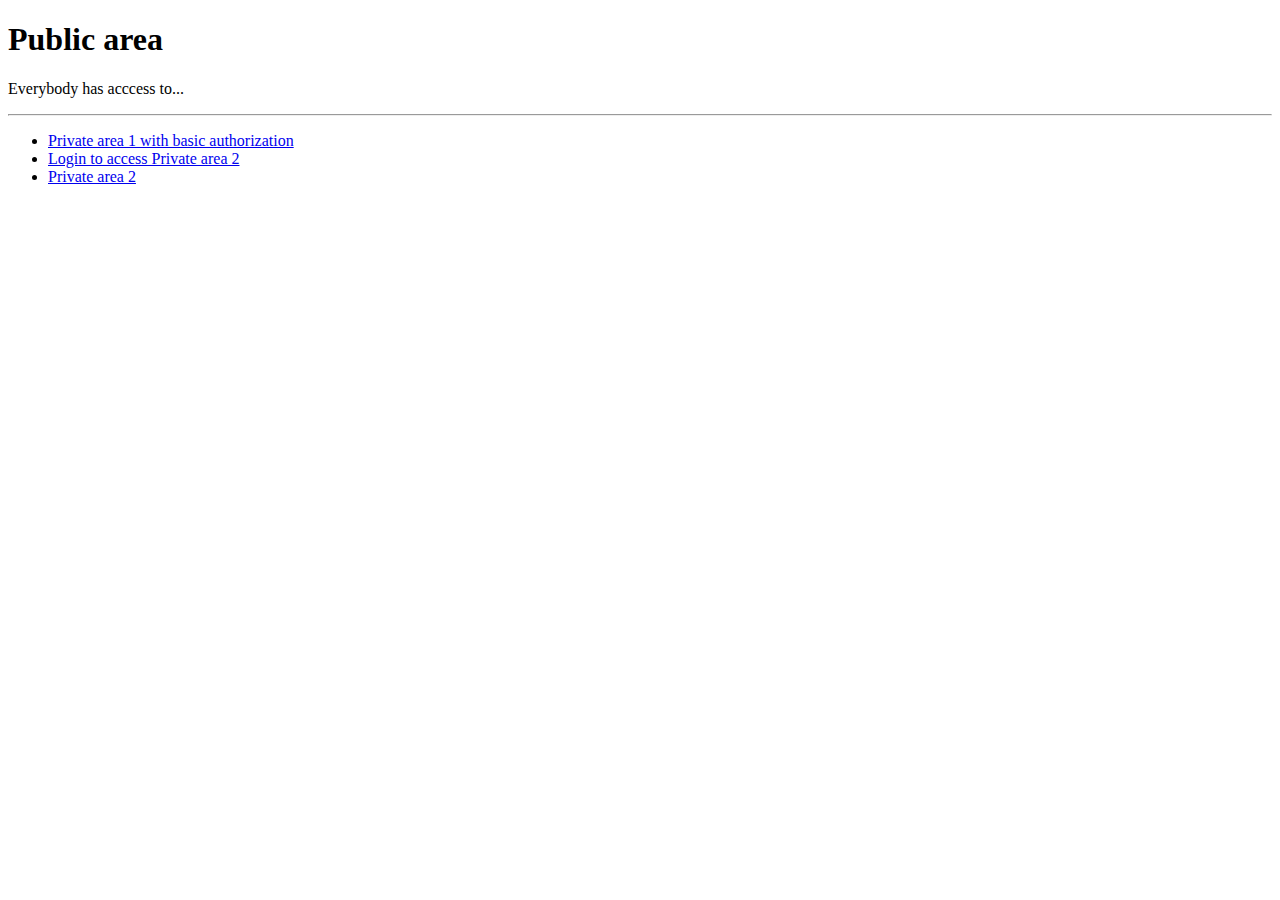
<file: contrib/www/index.html>
<!doctype html>
<html lang="en">
    <head>
        <meta charset="UTF-8" />
        <title>Public area</title>
    </head>
    <body>
        <h1>Public area</h1>
        <p>Everybody has acccess to...</p>
        <hr />
        <ul>
            <li>
                <a href="/basic/">Private area 1 with basic authorization</a>
            </li>
            <li><a href="/auth/">Login to access Private area 2</a></li>
            <li><a href="/private/">Private area 2</a></li>
        </ul>
    </body>
</html>
</file>
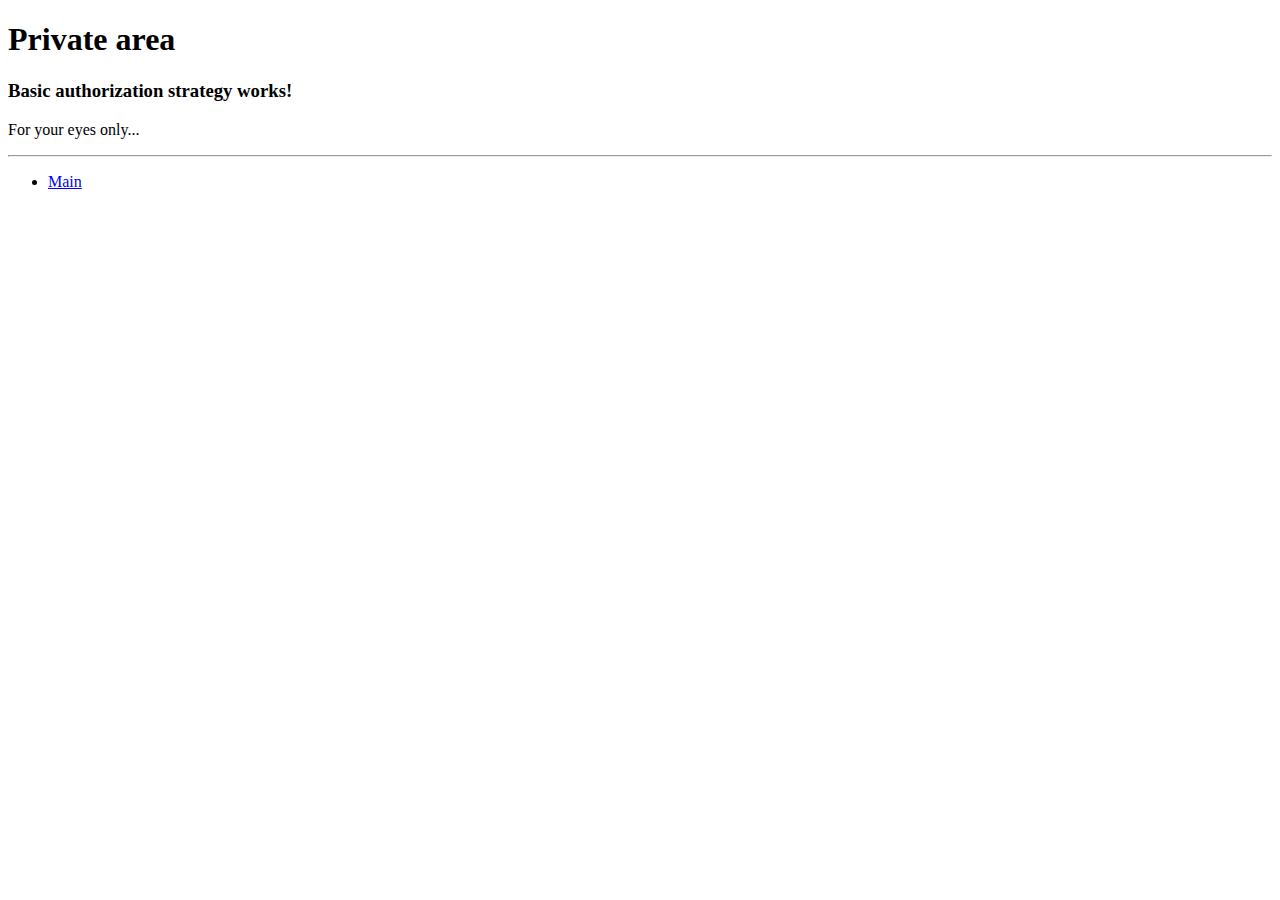
<file: contrib/www/basic/index.html>
<!doctype html>
<html lang="en">
    <head>
        <meta charset="UTF-8" />
        <title>Private area</title>
    </head>
    <body>
        <h1>Private area</h1>
        <h3>Basic authorization strategy works!</h3>
        <p>For your eyes only...</p>
        <hr />
        <ul>
            <li><a href="/">Main</a></li>
        </ul>
    </body>
</html>
</file>
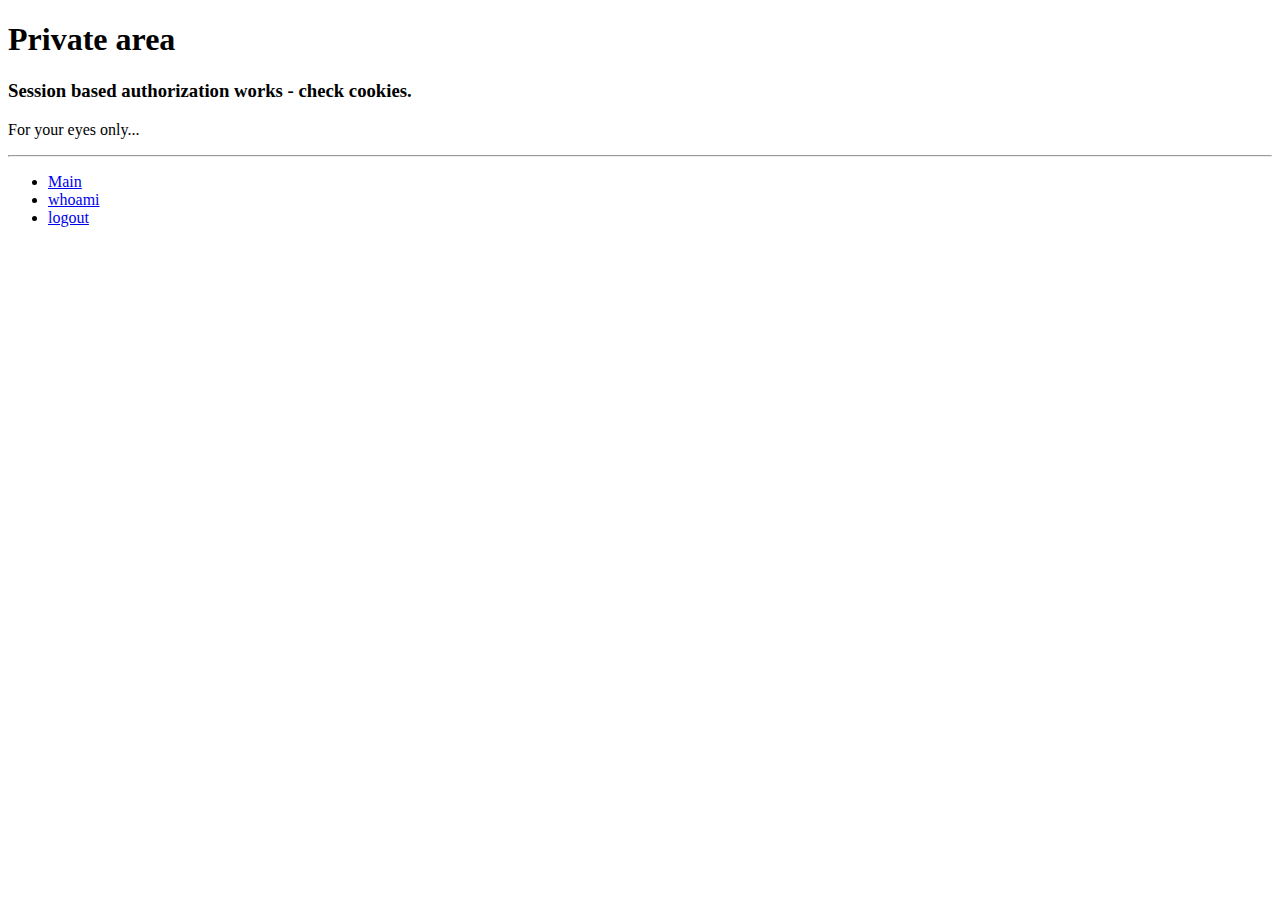
<file: contrib/www/private/index.html>
<!doctype html>
<html lang="en">
    <head>
        <meta charset="UTF-8" />
        <title>Private area</title>
    </head>
    <body>
        <h1>Private area</h1>
        <h3>Session based authorization works - check cookies.</h3>
        <p>For your eyes only...</p>
        <hr />
        <ul>
            <li><a href="/">Main</a></li>
            <li><a href="/auth/">whoami</a></li>
            <li><a href="/auth/logout">logout</a></li>
        </ul>
    </body>
</html>
</file>
